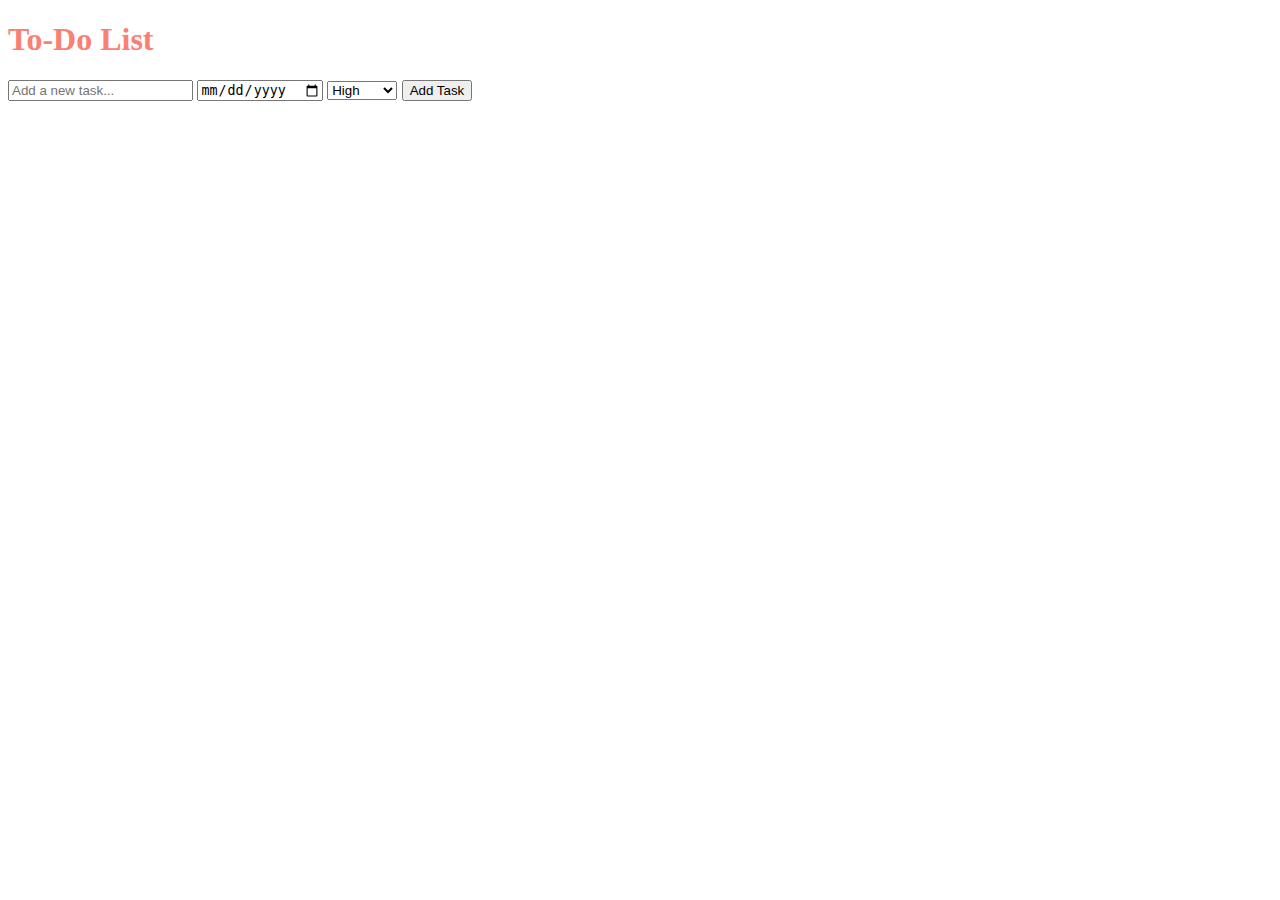
<file: index.html>
<!DOCTYPE html>
<html lang="en">
<head>
    <meta charset="UTF-8">
    <meta name="viewport" content="width=device-width, initial-scale=1.0">
    <title>To-Do List</title>
    <link href="https://cdn.jsdelivr.net/npm/bootstrap@5.1.3/dist/css/bootstrap.min.css" rel="stylesheet" integrity="sha384-1BmE4kWBq78iYhFldvKuhfTAU6auU8tT94WrHftjDbrCEXSU1oBoqyl2QvZ6jIW3" crossorigin="anonymous">
    <link rel="stylesheet" href="todoList.css">
</head>
<body>
    <div class="container py-5">
        <h1 class="text-center mb-4">To-Do List</h1>
        <div class="input-group mb-3">
            <input type="text" id="task-input" class="form-control" placeholder="Add a new task...">
            <input type="date" id="due-date-input" class="form-control">
            <select id="priority-input" class="form-select">
                <option value="high">High</option>
                <option value="medium">Medium</option>
                <option value="low">Low</option>
            </select>
            <button class="btn btn-primary" onclick="addTask()">Add Task</button>
        </div>
        <div id="tasks"></div>
    </div>
    <script src="https://cdn.jsdelivr.net/npm/bootstrap@5.1.3/dist/js/bootstrap.bundle.min.js" integrity="sha384-ka7Sk0Gln4gmtz2MlQnikT1wXgYsOg+OMhuP+IlRH9sENBO0LRn5q+8nbTov4+1p" crossorigin="anonymous"></script>
    <script src="todoList.js"></script>
</body>
</html>
</file>
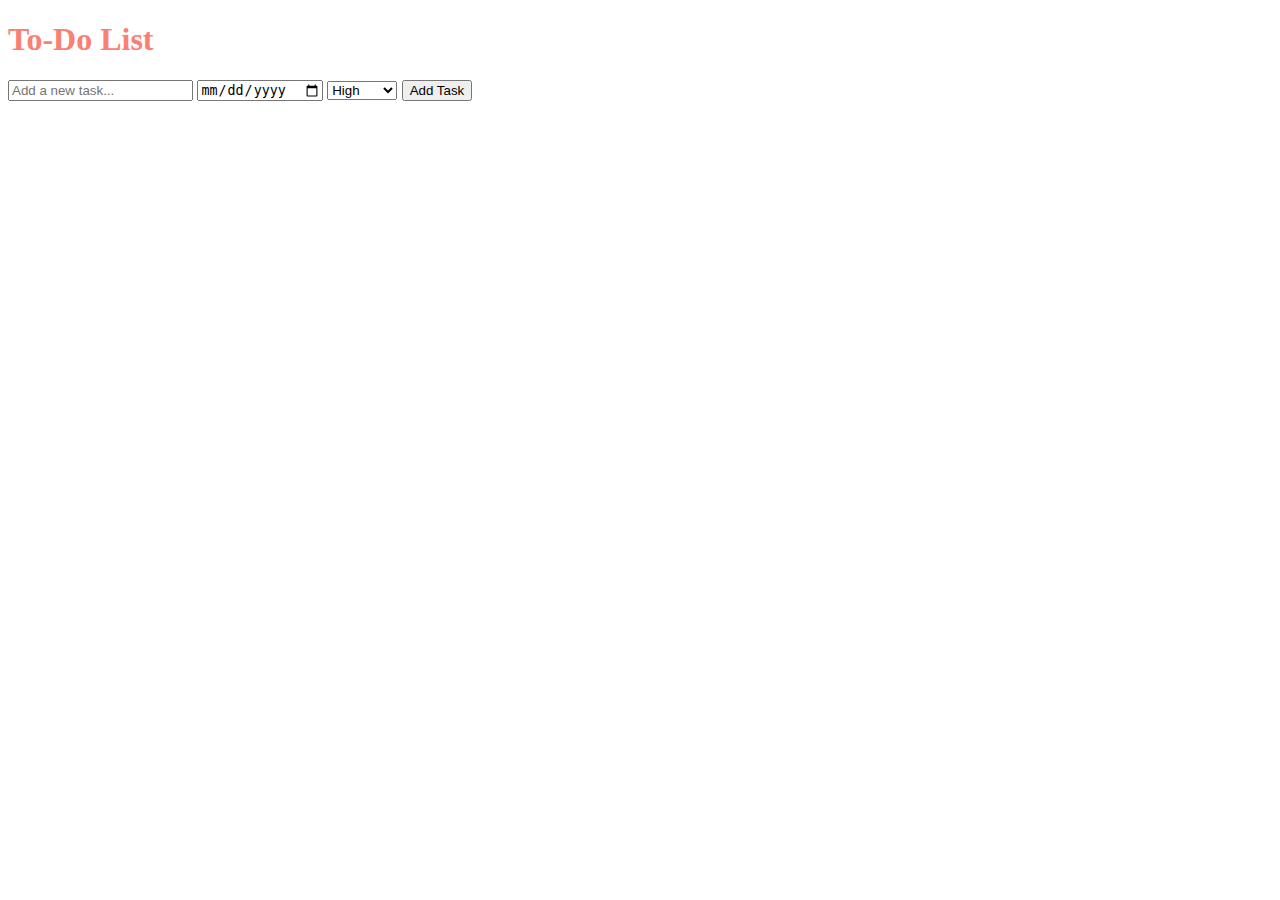
<file: todoList.html>
<!DOCTYPE html>
<html lang="en">
<head>
    <meta charset="UTF-8">
    <meta name="viewport" content="width=device-width, initial-scale=1.0">
    <title>To-Do List</title>
    <link href="https://cdn.jsdelivr.net/npm/bootstrap@5.1.3/dist/css/bootstrap.min.css" rel="stylesheet" integrity="sha384-1BmE4kWBq78iYhFldvKuhfTAU6auU8tT94WrHftjDbrCEXSU1oBoqyl2QvZ6jIW3" crossorigin="anonymous">
    <link rel="stylesheet" href="todoList.css">
</head>
<body>
    <div class="container py-5">
        <h1 class="text-center mb-4">To-Do List</h1>
        <div class="input-group mb-3">
            <input type="text" id="task-input" class="form-control" placeholder="Add a new task...">
            <input type="date" id="due-date-input" class="form-control">
            <select id="priority-input" class="form-select">
                <option value="high">High</option>
                <option value="medium">Medium</option>
                <option value="low">Low</option>
            </select>
            <button class="btn btn-primary" onclick="addTask()">Add Task</button>
        </div>
        <div id="tasks"></div>
    </div>
    <script src="https://cdn.jsdelivr.net/npm/bootstrap@5.1.3/dist/js/bootstrap.bundle.min.js" integrity="sha384-ka7Sk0Gln4gmtz2MlQnikT1wXgYsOg+OMhuP+IlRH9sENBO0LRn5q+8nbTov4+1p" crossorigin="anonymous"></script>
    <script src="todoList.js"></script>
</body>
</html>
</file>
<file: todoList.css>
body {
    font-family: Arial, sans-serif;
    color: #333;
    background-image: url('https://wallpapers.com/images/hd/sanrio-background-6g5schbegklsp7td.jpg');
    background-size: cover;
    background-attachment: fixed;
}

h1{
    font-family: fantasy;
    color: salmon;
    font-weight: bold;
}
  
.todo-container {
    width: 80%;
    margin: 0 auto;
    text-align: center;
}
  
.task {
    background-color: #fff;
    margin: 10px 0;
    padding: 10px;
    border-radius: 5px;
    display: flex;
    justify-content: space-between;
    align-items: center;
}
  
.task input[type="checkbox"] {
    margin-right: 10px;
}
  
.task .delete-btn {
    background-color: red;
    color: white;
    border: none;
    border-radius: 5px;
    padding: 5px 10px;
    cursor: pointer;
}
  
.task .due-date {
    margin-left: 10px;
    font-style: italic;
}
  
.priority-high {
    border-left: 5px solid red;
}
  
.priority-medium {
    border-left: 5px solid orange;
}
  
.priority-low {
    border-left: 5px solid green;
}
  
.completed {
    text-decoration: line-through;
}
  
.subtask {
    background-color: #e9e9e9;
    margin: 5px 0;
    padding: 5px;
    border-radius: 5px;
    margin-left: 20px;
}
  
.subtask-input {
    margin-top: 10px;
}
  
.task-rounded {
    border-radius: 10px; /* Adjust the radius as needed */
}
</file>
